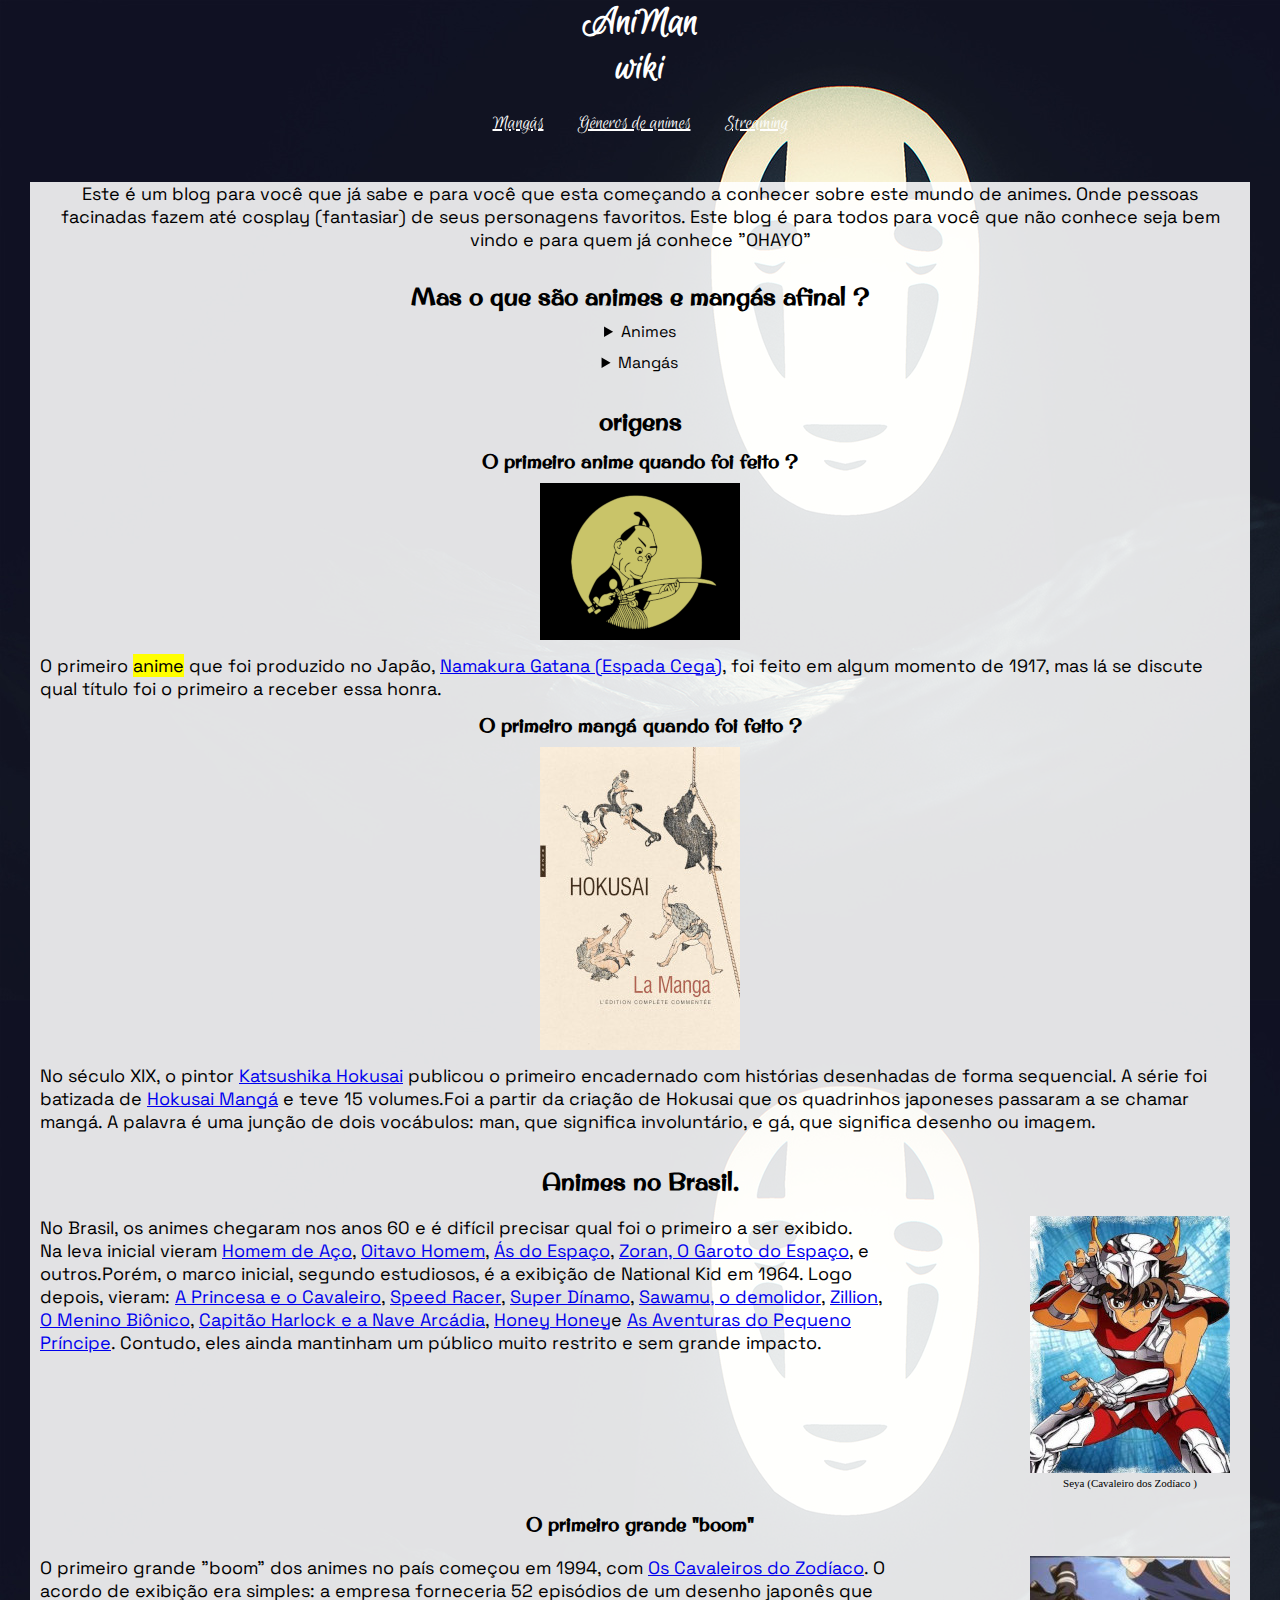
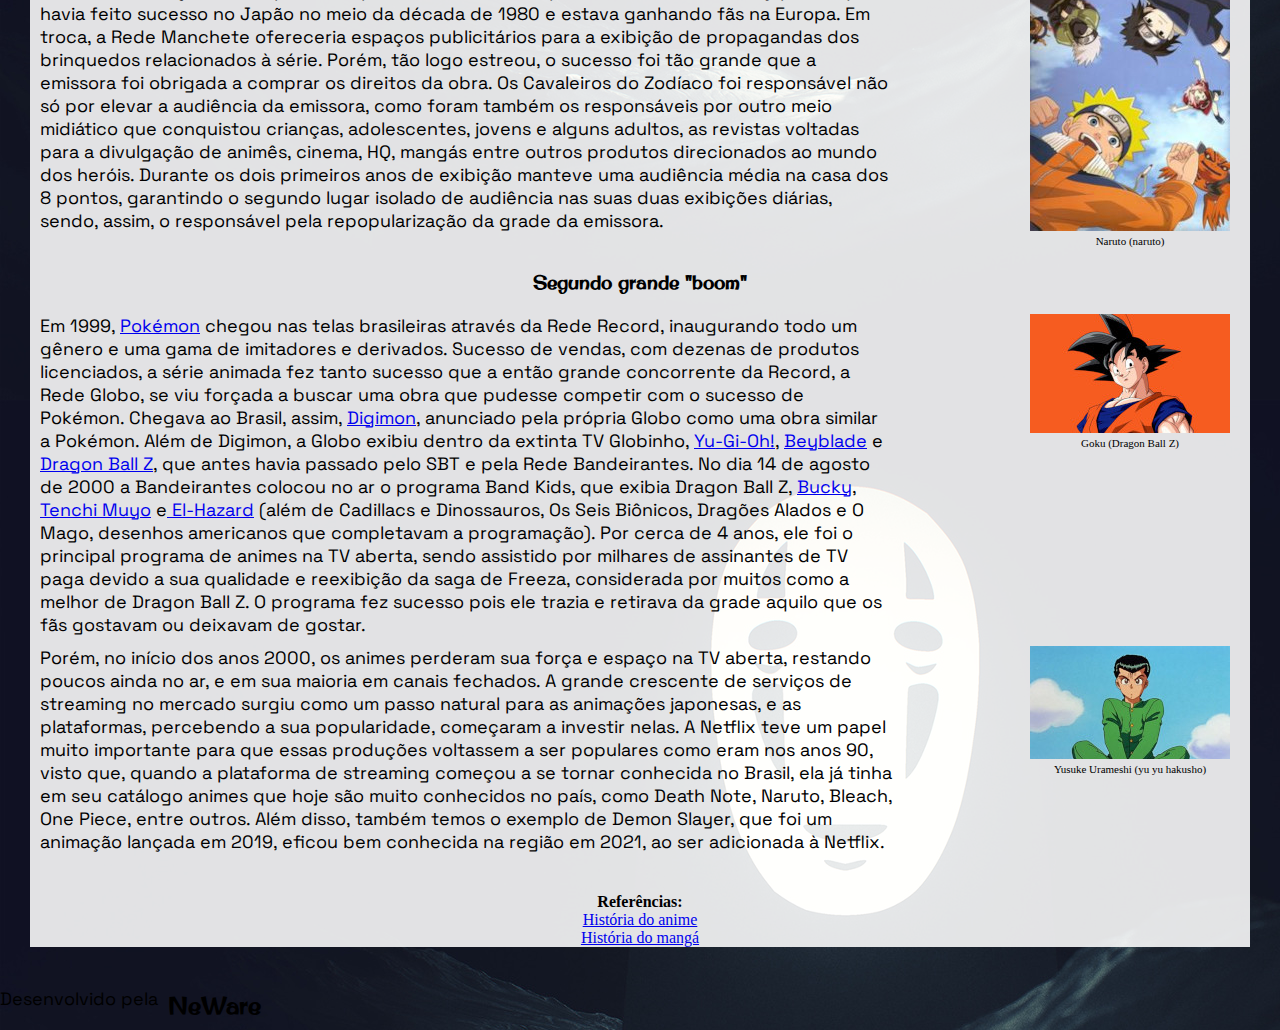
<file: index.html>
<!DOCTYPE html>
<html lang="pt-br">
    <head>
        <meta charset="UTF-8">
        <meta http-equiv="X-UA-Compatible" content="IE=edge">
        <meta name="viewport" content="width=device-width, initial-scale=1.0">
        <meta name="description" content="Blog de anime e Mangás">
        <meta name="keywords" content="Animes e Mangás">
        <meta name="author" content="Vinicios Gabriel">
        <meta name="viewport" content="width=device-width, initial-scale=1.0">
        <meta http-equiv="refresh" content="60"> 
        <link rel="stylesheet" href="style.css">
        <link rel="shortcut icon" href="img/favicon-32x32.png" type="image/x-icon">
        <title>A&M</title>
    </head>
    <body>
        <header> 
            <h1>AniMan <br> wiki</h1>
             <nav>
                <a href="#">Mangás</a>
                <a href="#">Gêneros de animes</a><!--Atualizaremos para terminar o site-->
                <a href="#">Streaming</a><!--Atualizaremos para terminar o site-->
            </nav>
        </header>
       
        <main>
            <div id="ini">
                <p>
                    Este é um blog para você que já sabe e para você que esta começando a conhecer sobre este mundo de animes.
                    Onde pessoas facinadas fazem até cosplay (fantasiar) de seus personagens favoritos. Este blog é para todos
                    para você que não conhece seja bem vindo e para quem já conhece "OHAYO"
                </p>
            </div>
            <h2>Mas o que são animes e mangás afinal ?</h2>
            <details>
                
                <summary>Animes</summary>
                <p>
                    <mark>Anime</mark> ou <mark>animê</mark></span>
                    (português brasileiro), se refere é uma animação desenhada à mão ou por computação
                    gráfica do Japão. Fora do Japão e em inglês, anime refere-se à animação japonesa e
                    refere-se especificamente à animação produzida no Japão
                </p>
            </details>
            <details>
                <summary>Mangás</summary>
                <p>
                    <mark>"Mangá"</mark> é o nome dado às histórias em quadrinhos japonesas.
                    Ele possui características marcantes que o difere das demais revistas em
                    quadrinhos, como a forma de leitura, publicação, diagramação e traços nos
                    desenhos dos personagens.
                </p>
            </details>
            <div id="origens">
                <h2>origens</h2>
                <article>
                    <h3>O primeiro anime quando foi feito ?</h3>
                    <div class="imgori"><img src="img/NamakuraGatana-peq.png" alt="NamakuraGatana"></div>
                    <p>
                        O primeiro <mark>anime</mark> que foi produzido no Japão, <a href="https://www.youtube.com/watch?v=PTkcRxXWHkI" target="_blank">Namakura Gatana (Espada Cega)</a>, foi feito em algum momento de 1917, mas lá se discute qual título foi o primeiro a receber essa honra.
                    </p>
                    <!--Colocar a img do primeiro anime com o link para verem-->
                </article>
                <article>
                    <h3>O primeiro mangá quando foi feito ?</h3>
                    <div class="imgori"><img src="img/hokusai-peq.jpg" alt="Hokusai"></div>
                    <p>
                            No século XIX, o pintor <a href="https://pt.wikipedia.org/wiki/Katsushika_Hokusai" target="_blank">Katsushika Hokusai</a> publicou o primeiro encadernado com histórias desenhadas de forma sequencial. A série foi batizada de <a href="https://pt.wikipedia.org/wiki/Hokusai_Manga" target="_blank">Hokusai Mangá</a> 
                            e teve 15 volumes.Foi a partir da criação de Hokusai que os quadrinhos japoneses passaram a se chamar mangá. A palavra é uma junção de dois vocábulos: man, que significa involuntário, e gá, que significa desenho ou imagem.
                    </p>
                        <!--Colocar img do mangá e com o link para quem quiser ver-->
                </article>
            </div>
            <div id="brasil">
                <h2>Animes no Brasil.</h2>
                <div class="container">
                    <p>
                        No Brasil, os animes chegaram nos anos 60 e é difícil precisar qual foi o primeiro a ser exibido. <br>
                        Na leva inicial vieram
                        <a href="https://pt.wikipedia.org/wiki/Tetsujin_28-go" target="_blank">Homem de Aço</a>,
                        <a href="https://pt.wikipedia.org/wiki/8_Man" target="_blank"> Oitavo Homem</a>,
                        <a href="https://pt.wikipedia.org/wiki/Ás_do_Espaço" target="_blank">Ás do Espaço</a>,
                        <a href="https://pt.wikipedia.org/wiki/Uchū_Shōnen_Soran" target="_blank">Zoran, O Garoto do Espaço</a>,
                        e outros.Porém, o marco inicial, segundo estudiosos, é a exibição de National Kid em 1964. Logo depois, vieram:
                        <a href="https://pt.wikipedia.org/wiki/Ribbon_no_Kishi" target="_blank">A Princesa e o Cavaleiro</a>,
                        <a href="https://pt.wikipedia.org/wiki/Speed_Racer" target="_blank">Speed Racer</a>,
                        <a href="https://pt.wikipedia.org/wiki/Super_Dínamo" target="_blank">Super Dínamo</a>,
                        <a href="https://pt.wikipedia.org/wiki/Sawamu,_o_demolidor" target="_blank">Sawamu, o demolidor</a>,
                        <a href="https://pt.wikipedia.org/wiki/Zillion" target="_blank">Zillion</a>,
                        <a href="https://pt.wikipedia.org/wiki/Jetter_Mars" target="_blank"> O Menino Biônico</a>,
                        <a href="https://pt.wikipedia.org/wiki/Capitão_Harlock_e_a_Nave_Arcádia" target="_blank">Capitão Harlock e a Nave Arcádia</a>,
                        <a href="https://pt.wikipedia.org/wiki/Honey_Honey_no_Suteki_na_Bōken" target="_blank">Honey Honey</a>e
                        <a href="https://pt.wikipedia.org/wiki/As_Aventuras_do_Pequeno_Príncipe" target="_blank">As Aventuras do Pequeno Príncipe</a>.
                        Contudo, eles ainda mantinham um público muito restrito e sem grande impacto.
                    </p>
                    <figure>
                        <picture>
                            <source media="(max-width:500px )" srcset="img\Cavaleiros-peq2.jpg">
                            <img src="img/Cavaleiros-peq.jpg" alt="Cavaleiro dos Zódiaco (Seya)">
                        </picture>
                        <figcaption>Seya (Cavaleiro dos Zodíaco )</figcaption>
                    </figure>
                </div>
                <h3>O primeiro grande "boom"</h3>
                <div class="container">
                    
                    <p>
                        O primeiro grande "boom" dos animes no país começou em 1994, com
                        <a href="https://pt.wikipedia.org/wiki/Os_Cavaleiros_do_Zodíaco" target="_blank">Os Cavaleiros do Zodíaco</a>.
                        O acordo de exibição era simples: a empresa forneceria 52 episódios de um desenho japonês que havia feito sucesso no Japão no meio da década
                        de 1980 e estava ganhando fãs na Europa. Em troca, a Rede Manchete ofereceria espaços publicitários para a exibição de propagandas dos brinquedos relacionados à série.
                        Porém, tão logo estreou, o sucesso foi tão grande que a emissora foi obrigada a comprar os direitos da obra.
                        Os Cavaleiros do Zodíaco foi responsável não só por elevar a audiência da emissora, como foram também os responsáveis por outro meio midiático que conquistou crianças,
                        adolescentes, jovens e alguns adultos, as revistas voltadas para a divulgação de animês, cinema, HQ, mangás entre outros produtos direcionados
                        ao mundo dos heróis. Durante os dois primeiros anos de exibição manteve uma audiência média na casa dos 8 pontos, garantindo o segundo lugar isolado de audiência nas suas duas exibições diárias,
                        sendo, assim, o responsável pela repopularização da grade da emissora.
                    </p>
                    <figure>
                        <picture>
                            <source media="(max-width:500px )" srcset="img\Naruto-peq2.jpg">
                            <img src="img/Naruto-peq.jpg" alt="Naruto">
                        </picture>
                        <figcaption>Naruto (naruto)</figcaption>
                    </figure>
                </div>
                <h3>Segundo grande "boom"</h3>
                <div class="container">
                    <p>
                        Em 1999, <a href="https://pt.wikipedia.org/wiki/Pokémon" target="_blank">Pokémon</a>
                        chegou nas telas brasileiras através da Rede Record, inaugurando todo um gênero e uma gama de imitadores e derivados.
                        Sucesso de vendas, com dezenas de produtos licenciados, a série animada fez tanto sucesso que a então grande concorrente da Record,
                        a Rede Globo, se viu forçada a buscar uma obra que pudesse competir com o sucesso de Pokémon. Chegava ao Brasil, assim,
                        <a href="https://pt.wikipedia.org/wiki/Digimon_Adventure" target="_blank">Digimon</a>,
                        anunciado pela própria Globo como uma obra similar a Pokémon. Além de Digimon, a Globo exibiu dentro da extinta TV Globinho,
                        <a href="https://pt.wikipedia.org/wiki/Yu-Gi-Oh!" target="_blank">Yu-Gi-Oh!</a>,
                        <a href="https://pt.wikipedia.org/wiki/Beyblade" target="_blank">Beyblade</a> e
                        <a href="https://pt.wikipedia.org/wiki/Dragon_Ball_Z" target="_blank">Dragon Ball Z</a>,
                        que antes havia passado pelo SBT e pela Rede Bandeirantes.
                        No dia 14 de agosto de 2000 a Bandeirantes colocou no ar o programa Band Kids, que exibia Dragon Ball Z,
                        <a href="https://pt.wikipedia.org/wiki/Bucky_(mangá)" target="_blank">Bucky</a>,
                        <a href="https://pt.wikipedia.org/wiki/Tenchi_Muyo!" target="_blank">Tenchi Muyo</a>
                        e<a href="https://pt.wikipedia.org/wiki/El-Hazard" target="_blank"> El-Hazard</a>
                        (além de Cadillacs e Dinossauros, Os Seis Biônicos, Dragões Alados e O Mago, desenhos americanos que completavam a programação).
                        Por cerca de 4 anos, ele foi o principal programa de animes na TV aberta, sendo assistido por milhares de assinantes de TV paga devido a sua
                        qualidade e reexibição da saga de Freeza, considerada por muitos como a melhor de Dragon Ball Z. O programa fez sucesso pois ele trazia
                        e retirava da grade aquilo que os fãs gostavam ou deixavam de gostar.
                    </p>
                    <figure>
                        <picture>
                            <source media="(max-width:500px )" srcset="img\DBZ-peq2.jpg">
                            <img src="img/DBZ-peq.jpg" alt="Dragon Ball Z (Goku)">
                        </picture>
                        <figcaption>Goku (Dragon Ball Z)</figcaption>
                    </figure>
                </div>
                <div class="container">
                    <p>
                        Porém, no início dos anos 2000, os animes perderam sua força e espaço na TV aberta, restando poucos
                        ainda no ar, e em sua maioria em canais fechados. A grande crescente de serviços de streaming no
                        mercado surgiu como um passo natural para as animações japonesas, e as plataformas, percebendo a
                        sua popularidade, começaram a investir nelas. A Netflix teve um papel muito importante para que
                        essas produções voltassem a ser populares como eram nos anos 90, visto que, quando a plataforma
                        de streaming começou a se tornar conhecida no Brasil, ela já tinha em seu catálogo animes que
                        hoje são muito conhecidos no país, como Death Note, Naruto, Bleach, One Piece, entre outros.
                        Além disso, também temos o exemplo de Demon Slayer, que foi um animação lançada em 2019, eficou bem conhecida na região em 2021, ao ser adicionada à Netflix.
                    </p>
                    <figure>
                        <picture>
                            <source media="(max-width:500px )" srcset="img\yuyu-peq2.jpg">
                            <img src="img/yuyu-peq.jpg" alt="yu yu hakusho (Yusuke Urameshi)">
                        </picture>
                        <figcaption> Yusuke Urameshi (yu yu hakusho)</figcaption>   
                    </figure>
                </div>
            </div>
            <div id="referencia">
                <h4>Referências:</h4>
                <ul>
                    <li><a href="https://pt.wikipedia.org/wiki/História_do_anime#:~:text=O%20primeiro%20anime%20que%20foi,primeiro%20a%20receber%20essa%20honra." target="_blank">História do anime</a></li>
                    <li><a href="https://brasilescola.uol.com.br/artes/o-que-e-manga.htm#:~:text=No%20século%20XIX%2C%20o%20pintor,passaram%20a%20se%20chamar%20mangá." target="_blank">História do mangá</a></li>
                </ul>
            </div>
        </main>
        <footer>
            <div id="rodape">
                <p>Desenvolvido pela</p>
                <h2>NeWare</h2>
            </div>
        </footer>
    </body>
</html>
</file>
<file: style.css>
@import url('https://fonts.googleapis.com/css2?family=Euphoria+Script&display=swap');
@import url('https://fonts.googleapis.com/css2?family=Original+Surfer&display=swap');
@import url('https://fonts.googleapis.com/css2?family=Space+Grotesk:wght@300&display=swap');
:root{
    --cor-fundo1:rgba(255, 255, 255, 0.877);
    --font-menu:'Euphoria Script', cursive;
    --font-titulo:'Original Surfer', cursive;
    --font-para:'Space Grotesk', sans-serif;
}
*{
    margin: 0px;
    padding: 0px;
    box-sizing: border-box;
}
body{
    background-image: url("img/NoFace.jpg");
}
header{
    text-align: center;
    margin-bottom: 30px;
    display: flexbox;
    color: white;
    font-family: var(--font-menu);
    font-size: 20px;
    position: static;
}

nav{
    text-align: center;
    height: 60px;
    padding: 20px;
    width: 100vw;
    flex-wrap: wrap;
}
nav a{
    color: white;
    padding: 20px 15px;
    /*border: 15px solid rgb(247, 80, 80);*/
}
main{
    margin: 30px 30px 30px;
    flex-wrap: wrap;
    background-color: var(--cor-fundo1);
    position: relative;   
}
main:hover{
    background-color: rgba(255, 255, 255, 0.979);
    transition: 1s;
}
#ini{
    text-align: center;
    margin: 30px;
}
#origens,#brasil{
    padding: 10px;
}
details{
    text-align: center;
    margin: 10px;
    font-family: var(--font-para);
}
.imgori{
    text-align: center;
}
h2,h3{
    text-align: center;
    margin-top: 13px;
    margin-bottom: 10px;
    font-family: var(--font-titulo);
}
p{
    font-size: 18px;
    margin-top: 10px;
    font-family: var(--font-para);
}
figure{
    text-align: right;
    margin-left: 10vw;
    padding: 10px;
    width: auto;
    
}
figcaption{
    font-size: 11px;
    text-align: center;
}

.container{
    display: flex;
}
#rodape{
    display: flex;
}
ul{
    list-style: none;
}
#referencia{
    margin-top: 30px;
    text-align: center;
}
footer p {
    margin-right: 10px;
}
</file>
